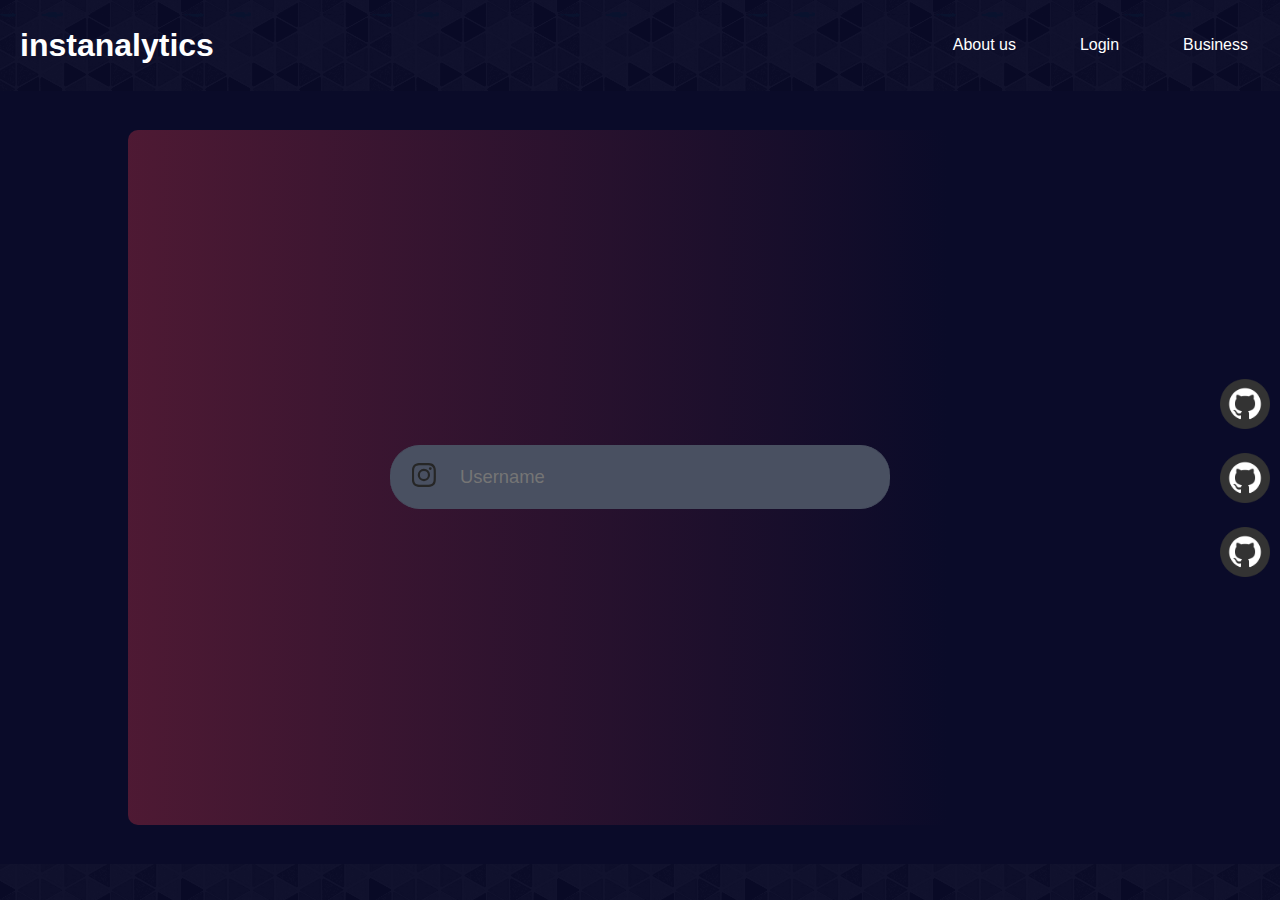
<file: client/src/index.html>
<!DOCTYPE html>
<html lang="en">
<head>
    <meta charset="UTF-8">
    <title>Instanalytics</title>
    <style>

        body {
            position: relative;
            margin: 0;
            font-family: "Montserrat", sans-serif;
            display: flex;
            flex-direction: column;
            align-items: center;
            justify-content: center;
            height: 100vh;
            background-color: #0a0b29;
background-image: url(./img/background-texture.png);
    background-repeat: repeat;

        }
        .header{
            width: 100%;
            position: relative;
            margin: 0;
            height: 100px;
            display: flex;
            flex-direction: row;
            line-height: 1.5;
            font-family: Simple, sans-serif;
            align-items: center;
            color: white;
        }

        .header .logo{
            width: 50%;
            padding: 0 20px;
            display: flex;
            flex-direction: row;
        }


        .header ul {
            margin: 0;
            padding: 0;
            list-style-type: none;
            display: flex;
            width: 50%;
            justify-content: flex-end;
        }

        .header ul li {
            margin: 0 1em;
            padding: 1em;

        }



        .body{
            position: relative;
            margin: 0;
            display: flex;
            flex-direction: column;
            align-items: center;
            justify-content: center;
            height: 100vh;
            width: 100%;
            background-color: #0a0b29;
        }
        .body-background{
            position: absolute;
            width: 80%;
            height: 90%;
            right: 10%;
            background: rgb(10,11,41);
            background: linear-gradient(270deg, rgba(10,11,41,1) 20%, rgba(180,47,67,1) 100%);

            opacity: 0.4;
            border-radius: 10px;
        }

        .search-user{
            background-color: #0a0b29;
            width: 100%;
            position: relative;
            margin: 0;
            display: flex;
            flex-direction: column;
            line-height: 1.5;
            font-family: Simple, sans-serif;
            align-items: center;
            justify-content: center;
            /*background-image: url(background-texture.png);*/

        }
        input{
            color: #262626;
            position: relative;
            width: 100%;
            background: #495061;
            padding: 20px 70px 20px 70px;
            border-top: 1px solid #495061;
            border-bottom: 1px solid #495061;
            border-right: none;
            border-left: none;
            outline: none;
            font-family: 'Gudea', sans-serif;
            font-weight: 400;
            font-size: 1.15rem;
            opacity: 1;
            border-radius: 30px;
            z-index: 1;
        }
        .username{
            display: flex;
            align-items: center;
            width: 500px;
            justify-content: center;
        }
        .icon{
            position: absolute;
            padding: 1.6rem 27rem 1.5rem 0;
            user-select: none;
            pointer-events: none;
            z-index: 2;
        }

        .ext-link{
            position: absolute;
            color: white;
            right: 0;
            padding: 10px;
        }

        .ext-link-icon{
            position: relative;
            top: 30px;
            padding: 10px 0;
        }
    </style>
</head>
<body>
    <div class="header">
        <div class="logo">
            <h1>instanalytics</h1>
        </div>
        <ul>
            <li>About us</li>
            <li>Login</a></li>
            <li>Business</li>
        </ul>
    </div>
    <div class="body">
        <div class="search-user">
            <form method="post">
                <div class="username">
                    <div class="icon"><svg aria-label="Instagram" class="_8-yf5 " fill="#262626" height="24" viewBox="0 0 48 48" width="24"><path d="M13.86.13A17 17 0 008 1.26 11 11 0 003.8 4 12.22 12.22 0 001 8.28 18 18 0 00-.11 14.1c-.13 2.55-.13 3.38-.13 9.9s0 7.32.13 9.9A18 18 0 001 39.72 11.43 11.43 0 003.8 44 12.17 12.17 0 008 46.74a17.75 17.75 0 005.82 1.13c2.55.13 3.38.13 9.9.13s7.32 0 9.9-.13a17.82 17.82 0 005.83-1.13A11.4 11.4 0 0043.72 44a11.94 11.94 0 002.78-4.24 17.7 17.7 0 001.13-5.82c.13-2.55.13-3.38.13-9.9s0-7.32-.13-9.9a17 17 0 00-1.13-5.86A11.31 11.31 0 0043.72 4a12.13 12.13 0 00-4.23-2.78A17.82 17.82 0 0033.66.13C31.11 0 30.28 0 23.76 0s-7.31 0-9.9.13m.2 43.37a13.17 13.17 0 01-4.47-.83 7.25 7.25 0 01-2.74-1.79 7.25 7.25 0 01-1.79-2.74 13.23 13.23 0 01-.83-4.47c-.1-2.52-.13-3.28-.13-9.7s0-7.15.13-9.7a12.78 12.78 0 01.83-4.44 7.37 7.37 0 011.79-2.75A7.35 7.35 0 019.59 5.3a13.17 13.17 0 014.47-.83c2.52-.1 3.28-.13 9.7-.13s7.15 0 9.7.13a12.78 12.78 0 014.44.83 7.82 7.82 0 014.53 4.53 13.12 13.12 0 01.83 4.44c.13 2.51.13 3.27.13 9.7s0 7.15-.13 9.7a13.23 13.23 0 01-.83 4.47 7.9 7.9 0 01-4.53 4.53 13 13 0 01-4.44.83c-2.51.1-3.28.13-9.7.13s-7.15 0-9.7-.13m19.63-32.34a2.88 2.88 0 102.88-2.88 2.89 2.89 0 00-2.88 2.88M11.45 24a12.32 12.32 0 1012.31-12.35A12.33 12.33 0 0011.45 24m4.33 0a8 8 0 118 8 8 8 0 01-8-8"></path></svg></div>
                    <input placeholder="Username" type="text" id="username" name="username" required>
                </div>
            </form>
        </div>
        <div class="body-background"></div>
    </div>
    <div class="ext-link">
        <div class="ext-link-icon" id="ext-link1"><img src="img/github-512.png" class="log-btn" width="50" alt="github_logo"></div>
        <div class="ext-link-icon" id="ext-link2"><img src="img/github-512.png" class="log-btn" width="50" alt="github_logo"></div>
        <div class="ext-link-icon" id="ext-link3"><img src="img/github-512.png" class="log-btn" width="50" alt="github_logo"></div>
    </div>
    <div class="lower">
        <br><br>
    </div>
</body>
</html>
</file>
